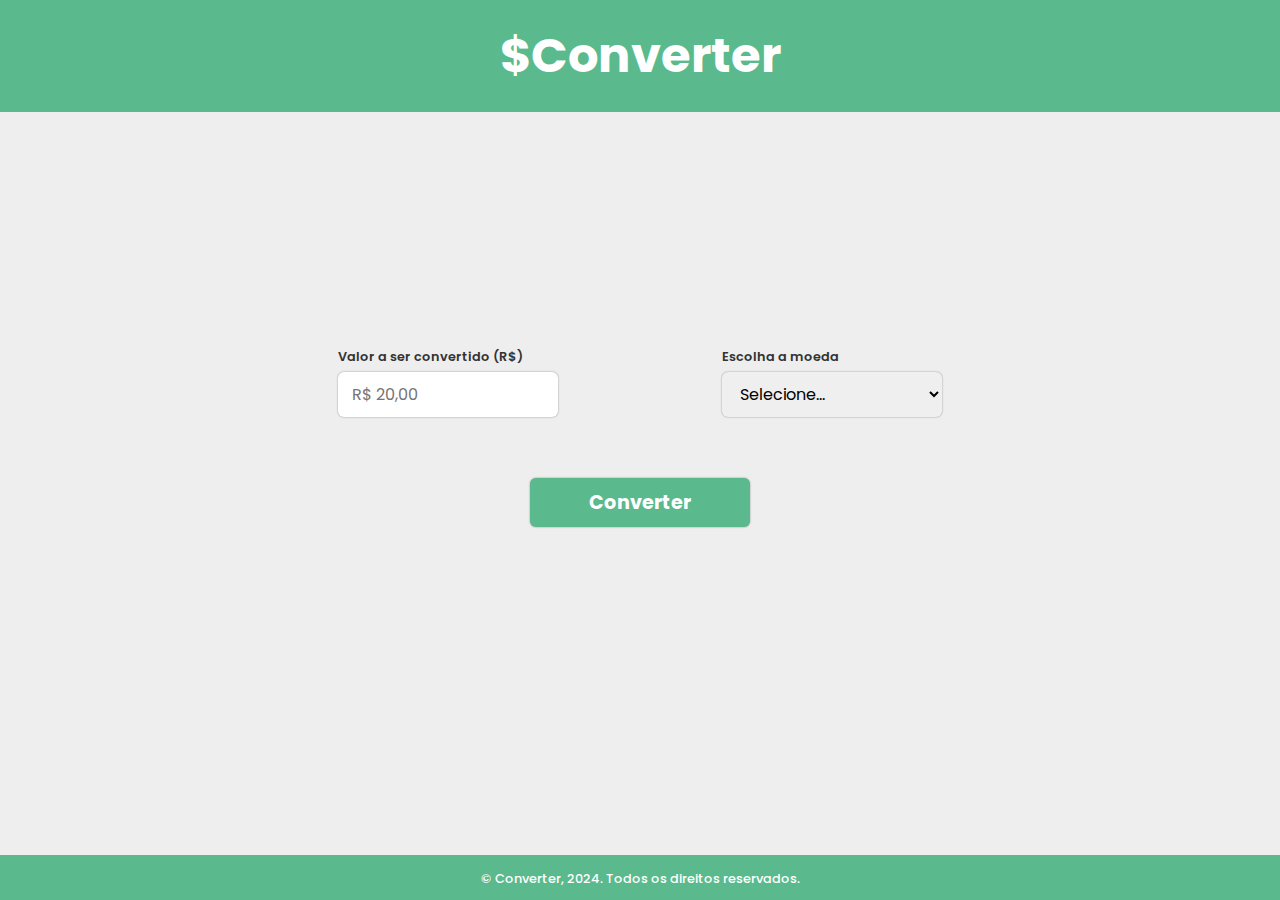
<file: converter-mini-projeto/index.html>
<!DOCTYPE html>
<html lang="en">

<head>
    <meta charset="UTF-8">
    <meta name="viewport" content="width=device-width, initial-scale=1.0">
    <title>$Converter</title>

    <link rel="stylesheet" href="./css/reset.css">
    <link rel="stylesheet" href="./css/header.css">
    <link rel="stylesheet" href="./css/footer.css">
    <link rel="stylesheet" href="./css/styles.css">
    
    <link rel="preconnect" href="https://fonts.googleapis.com">
    <link rel="preconnect" href="https://fonts.gstatic.com" crossorigin>
    <link
        href="https://fonts.googleapis.com/css2?family=Poppins:ital,wght@0,100;0,200;0,300;0,400;0,500;0,600;0,700;0,800;0,900;1,100;1,200;1,300;1,400;1,500;1,600;1,700;1,800;1,900&display=swap"
        rel="stylesheet">
</head>

<body>
    <header>
        <h1>$Converter</h1>
    </header>

    <main>
        <form id="form">
            <section class="inputs-container">
                <div class="form-group">
                    <label for="value-real">Valor a ser convertido (R$)</label>
                    <input type="number" name="value-real" id="value-real" placeholder="R$ 20,00" max="1000000">
                </div>

                <div class="form-group">
                    <label for="currency">Escolha a moeda</label>
                    <select name="currency" id="currency">
                        <option value="">Selecione...</option>
                        <option value="EUR">Euro</option>
                        <option value="USD">Dólar</option>
                    </select>
                </div>
            </section>

            <button type="submit">Converter</button>
        </form>

        <h2 id="result"></h2>
    </main>

    <footer>
        <span>&copy; Converter, 2024. Todos os direitos reservados.</span>
    </footer>

    <script src="./script.js"></script>
</body>

</html>
</file>
<file: converter-mini-projeto/css/header.css>
header {
    width: 100%;
    background-color: #5aba8d;
    padding: 20px;
}

header h1 {
    color: #fff;
    text-align: center;
    font-size: 3em;
    cursor: pointer;
}
</file>
<file: converter-mini-projeto/css/footer.css>
footer {
    width: 100%;
    background-color: #5aba8d;
    padding: 10px;
    text-align: center;
}

footer span {
    color: #fff;
    font-size: 0.8em;
    font-weight: 500;
}
</file>
<file: converter-mini-projeto/css/styles.css>
main {
    width: 60%;

    display: flex;
    flex-direction: column;
    align-items: center;
    justify-content: center;
}

form {
    width: 100%;
    margin-bottom: 12%;

    display: flex;
    flex-direction: column;
    align-items: center;
}

.inputs-container {
    width: 100%;

    display: flex;
    justify-content: space-around;
    margin-bottom: 8%;
}

.form-group {
    display: flex;
    flex-direction: column;
}

.form-group label {
    color: #333;
    font-size: 0.8em;
    font-weight: 600;
    margin-bottom: 6px;
}

form button {
    background-color: #5aba8d;
    color: #fff;
    font-size: 1.2em;
    font-weight: 700;
    cursor: pointer;
}

form button:hover {
    background-color: #fff;
    color: #5aba8d;
}

main #result {
    font-size: 3.5em;
    color: #2f9766;
}

main #result span {
    font-size: 0.6em;
    margin-right: 50px;
    margin-left: 50px;
}
</file>
